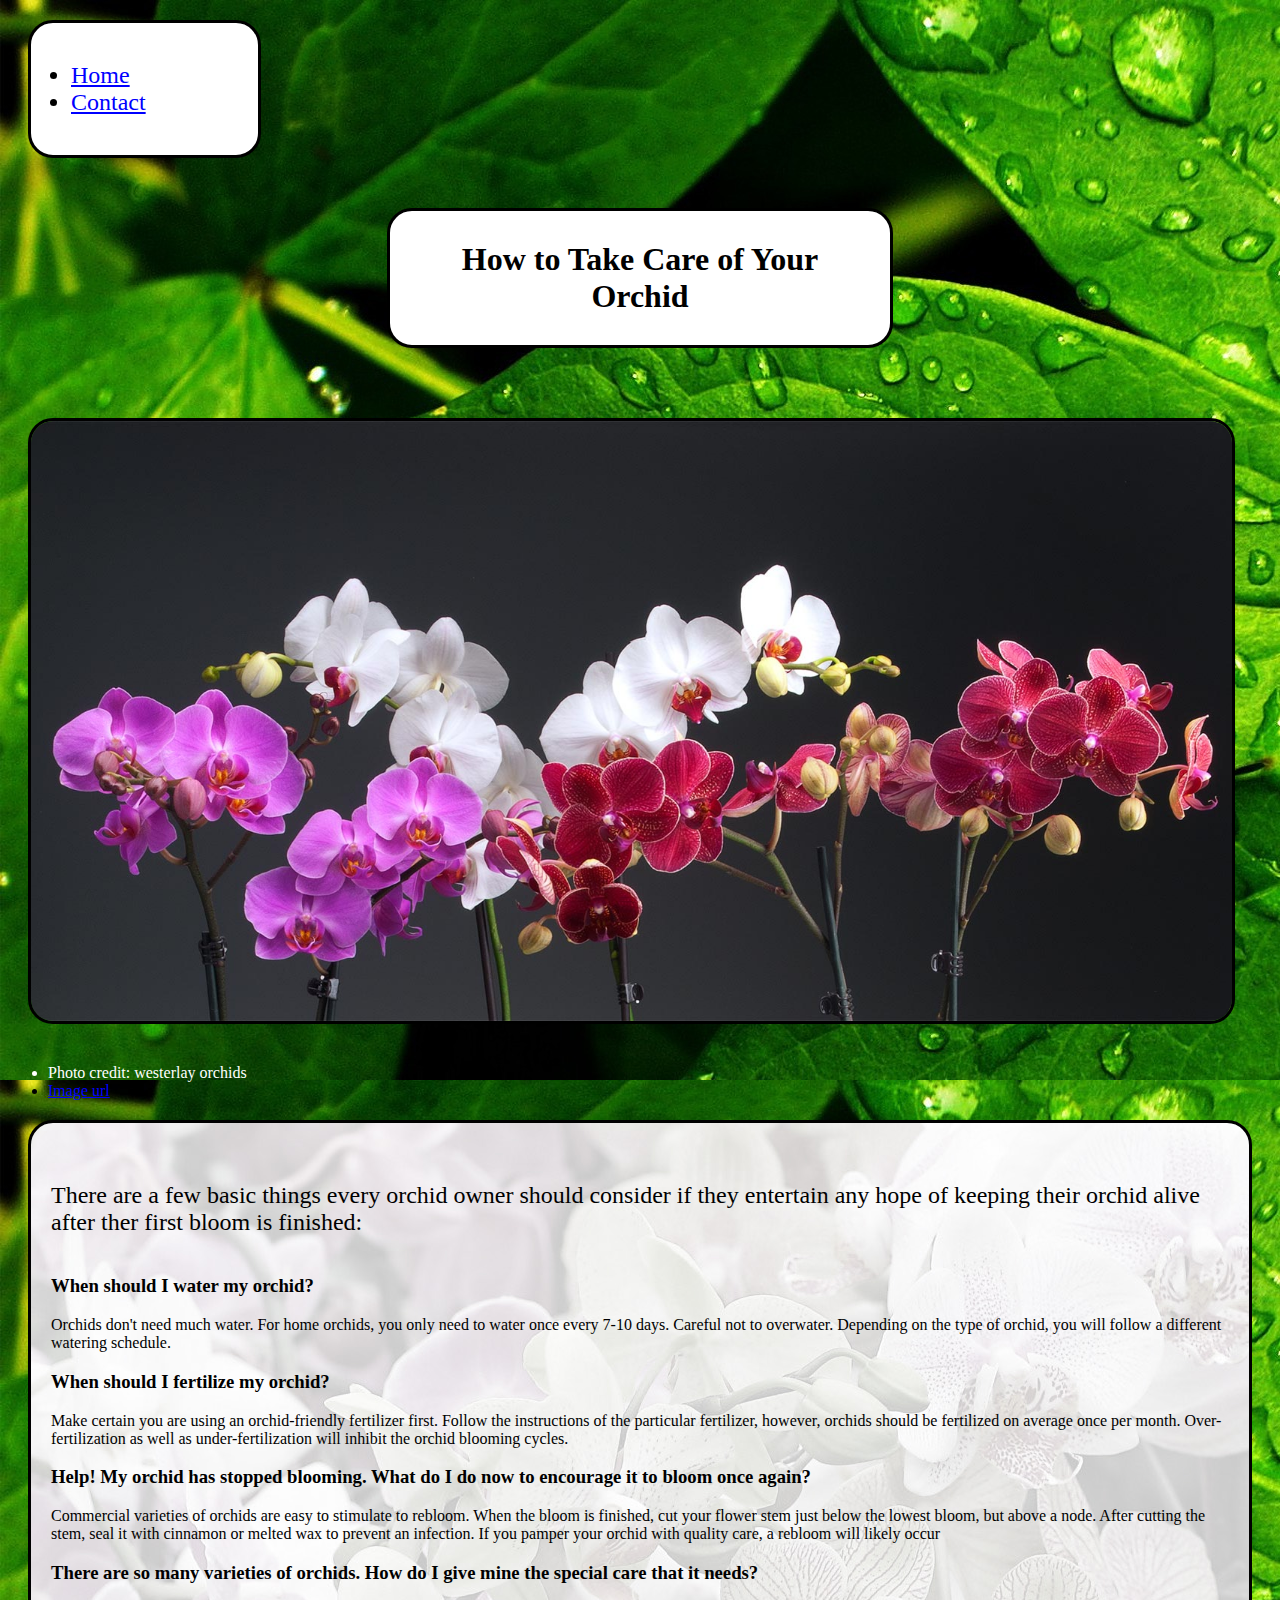
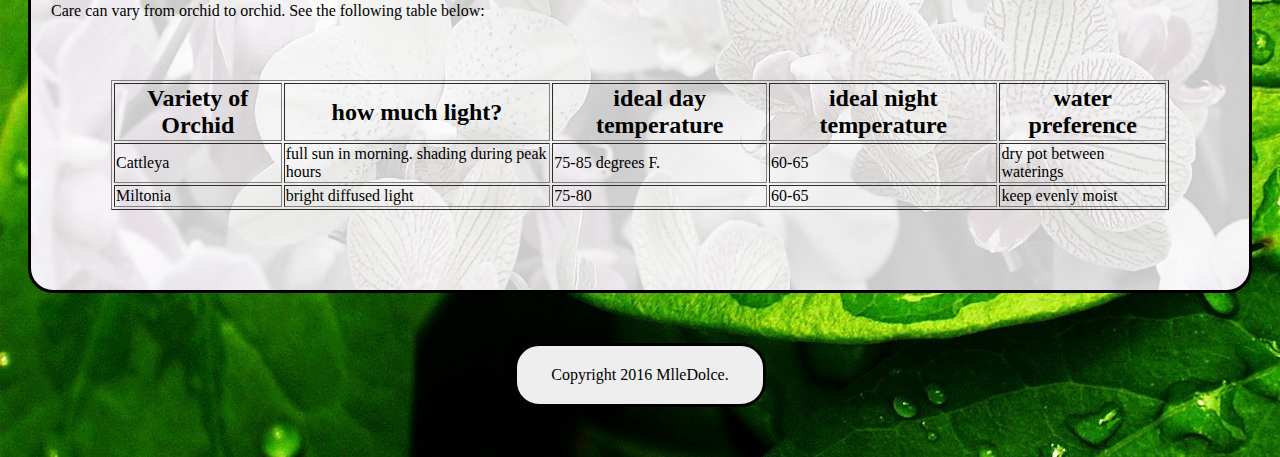
<file: index.html>
<!DOCtype HTML>
<html>
  <link rel="stylesheet" href="style.css" type="text/css">
  <head>
    <title>Orchid Care</title>
  </head>
  <body>
    <nav>
      <ul class="Title">
        <li><a href="index.html">Home</a></li>
        <li><a href="contact.html">Contact</a></li>
      </ul>
    </nav>
    <div>
      <h1 id="HomeTitle">How to Take Care of Your Orchid</h1>
      <img src="images/3-Orchids-SS.jpg" alt="orchid rainbow" />
      <ul>
        <li id="photocredit">Photo credit: westerlay orchids</li>
        <li><a href="http://westerlayorchids.dreamhosters.com/wp-content/uploads/2013/03/3-Orchids-SS.jpg">Image url</a></li>
      </ul>
    </div>
    <div id="orchidquestions">
      <p class="Title">There are a few basic things every orchid owner should consider
      if they entertain any hope of keeping their orchid alive after ther
      first bloom is finished:</p>
      <h3>When should I water my orchid?</h3>
      <p>Orchids don't need much water.  For home orchids, you only need to water once every 7-10 days.  Careful not to overwater.  Depending on the type of orchid, you will follow a different watering schedule.</p>
      <h3>When should I fertilize my orchid?</h3>
      <p>Make certain you are using an orchid-friendly fertilizer first.  Follow the instructions of the particular fertilizer, however, orchids should be fertilized on average once per month.  Over-fertilization as well as under-fertilization will inhibit the orchid blooming cycles.
      <h3>Help!  My orchid has stopped blooming.  What do I do now to encourage it to bloom once again?</h3>
      <p>Commercial varieties of orchids are easy to stimulate to rebloom.  When the bloom is finished, cut your flower stem just below the lowest bloom, but above a node.  After cutting the stem, seal it with cinnamon or melted wax to prevent an infection.  If you pamper your orchid with quality care, a rebloom will likely occur
      <h3>There are so many varieties of orchids.  How do I give mine the special care that it needs?</h3>
      <p>Care can vary from orchid to orchid. See the following table below:</p>
      <table border=1>
        <tr class="Title">
          <th>Variety of Orchid</th>
          <th>how much light?</th>
          <th>ideal day temperature</th>
          <th>ideal night temperature</th>
          <th>water preference</th>
        </tr>
        <tr>
          <td>Cattleya</td>
          <td>full sun in morning. shading during peak hours</td>
          <td>75-85 degrees F.</td>
          <td>60-65</td>
          <td>dry pot between waterings</td>
        </tr>
        <tr>
          <td>Miltonia</td>
          <td>bright diffused light</td>
          <td>75-80</td>
          <td>60-65</td>
          <td>keep evenly moist</td>
        </tr>
      </table>
    </div>
  </body>
  <footer>
    Copyright 2016 MlleDolce.
  </footer>
</html>
</file>
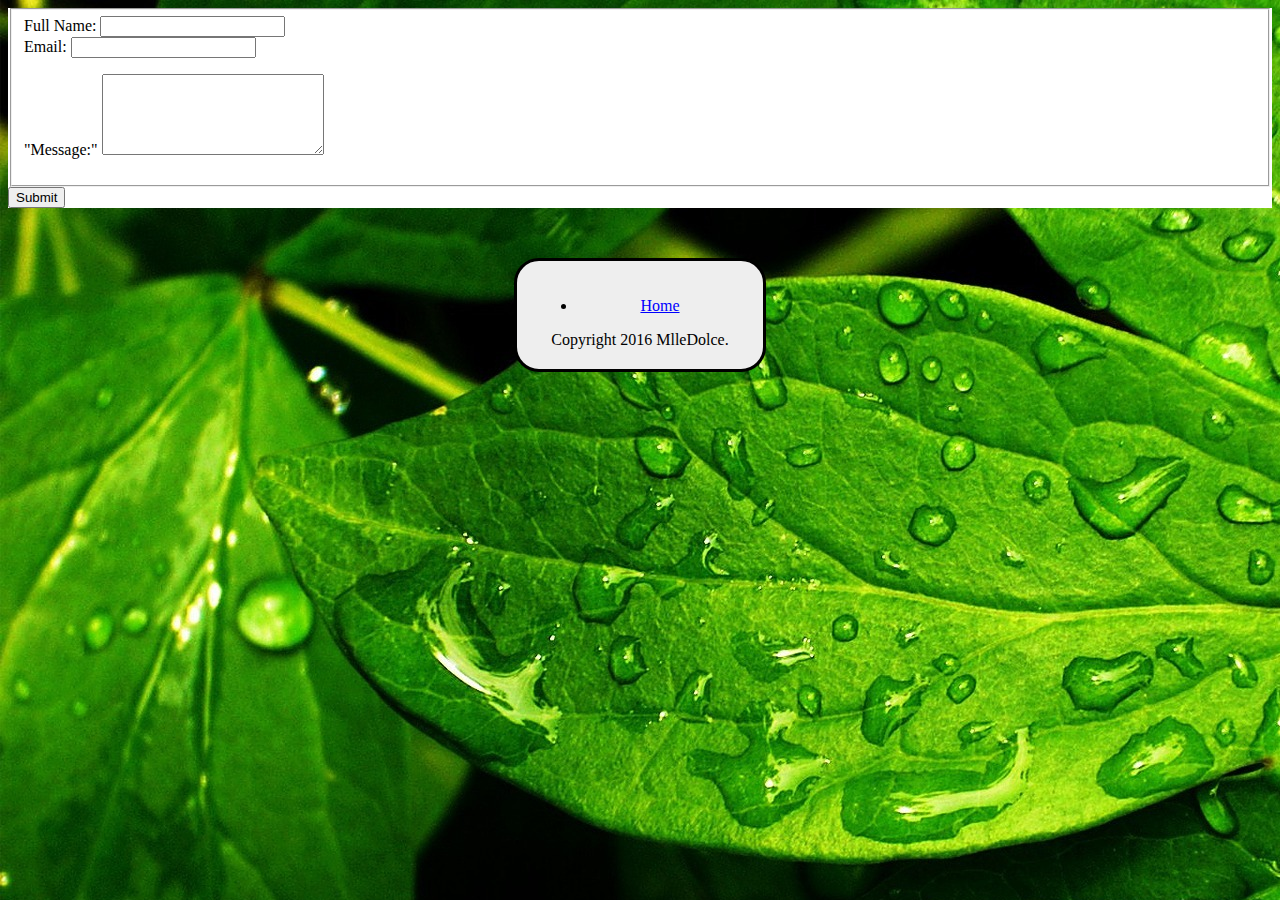
<file: contact.html>
<!Doctype HTML>
<html>
  <link rel="stylesheet" href="style.css" type="text/css">
  <head>
    <title>Contact Us</title>
  </head>
  <body>
  <form action="sent.html" method="post">
    <fieldset>
      <div>
        <label>Full Name:</label>
        <input type="text" name="custname">
      </div>
      <div>
        <label>Email:</label>
        <input type="email" name="custemail">
      </div>
      <div>
        <p>
          <label>
            "Message:"
            <textarea name="custmessage" rows="5" cols="25"></textarea>
          </label>
        </p>
      </div>
    </fieldset>
    <button type="submit">Submit</button>
  </form>
<footer>
  <ul>
  <li><a href="index.html">Home</a></li>
  </ul>
  Copyright 2016 MlleDolce.
</footer>
</body>

</html>
</file>
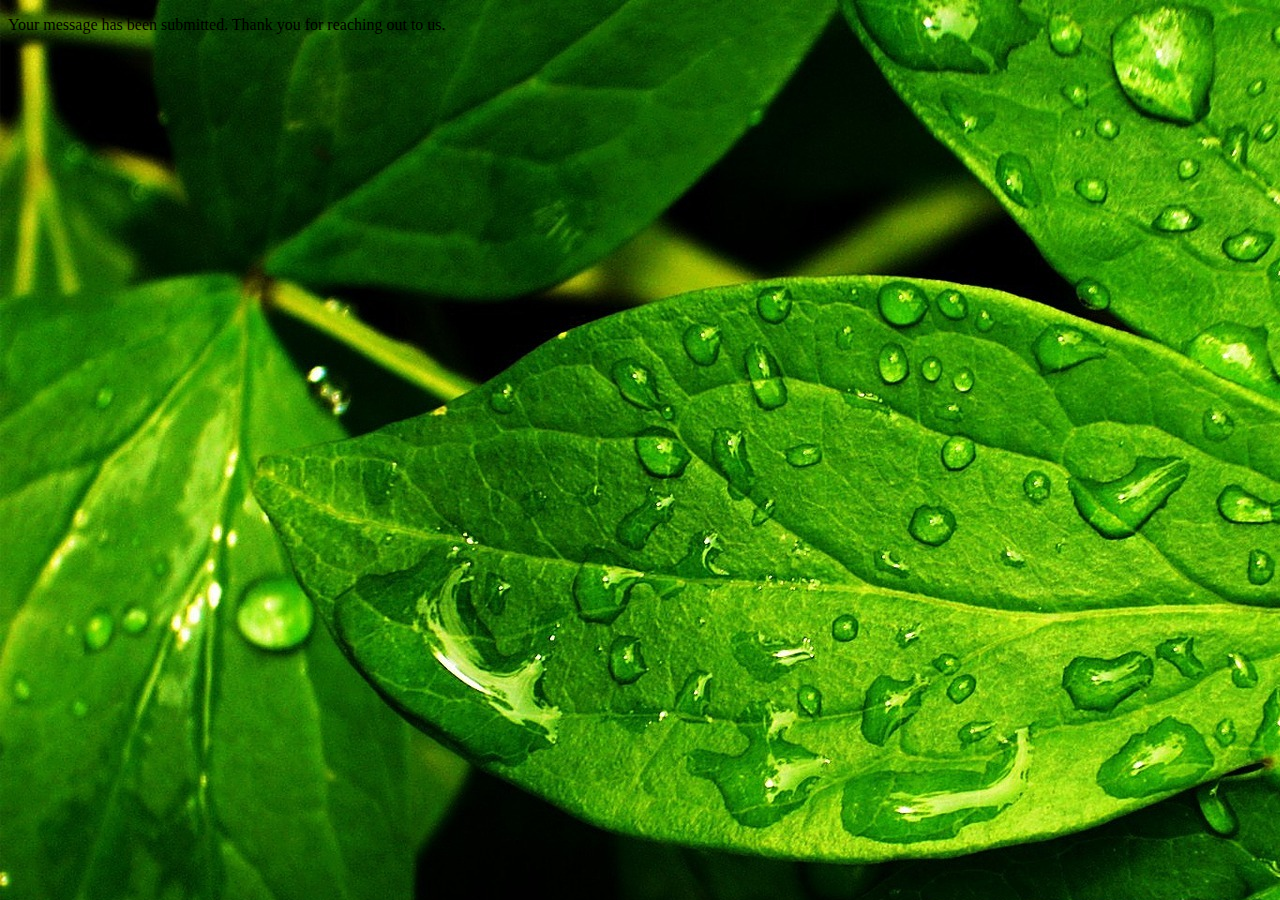
<file: sent.html>
<!DOCtype html>
<html>
	<link rel="stylesheet" href="style.css" type="text/css">
  <head>
    <title>Success</title>
  </head>
  <body>
  <p>Your message has been submitted.  Thank you for reaching out to us.</p>
  </body>

</html>
</file>
<file: style.css>
body {
	background-image: url("images/leafdew.jpg");
}

nav {
	background-color: white;
	border: black;
	border-style: solid;
	border-width: medium;
	border-radius: 25px;
	margin-left: 20px;
	margin-top: 20px;
	margin-right: 80%;
	margin-bottom: 20px;
}

a:link {
	color: blue;
}

a:visited {
	color: hotpink;
}
#photocredit {
	color: white;
}

#HomeTitle {
	font-family: Georgia;
	background-color: white;
	border: black;
	border-style: solid;
	border-width: medium;
	border-radius: 25px;
	padding: 30px;
	margin-left: 30%;
	margin-right: 30%;
	margin-top: 50px;
	margin-bottom: 50px;
	text-align: center;
}

img {
	border: black;
	border-style: solid;
	border-width: medium;
	border-radius: 25px;
	margin: 20px;
	width: 95%;
}

#orchidquestions {
	background-image: url("images/orchid-garden.jpg");
	border: black;
	border-style: solid;
	border-width: medium;
	border-radius: 25px;
	padding: 20px;
	margin: 20px;
}

.Title {
	font-size: 18pt;
	padding-top: 15px;
	padding-bottom: 15px;
}

table {
	margin: 60px;
}

footer {
	background-color: #eee;
	border: black;
	border-style: solid;
	border-width: medium;
	border-radius: 25px;
	padding: 20px;
	margin-left: 40%;
	margin-right: 40%;
	margin-top: 50px;
	margin-bottom: 50px;
	text-align: center;
}

form {
	background-color: white;
}

@media screen and (max-width: 800px) {
  nav {
  margin-right: 65%;
  }
 }
</file>
